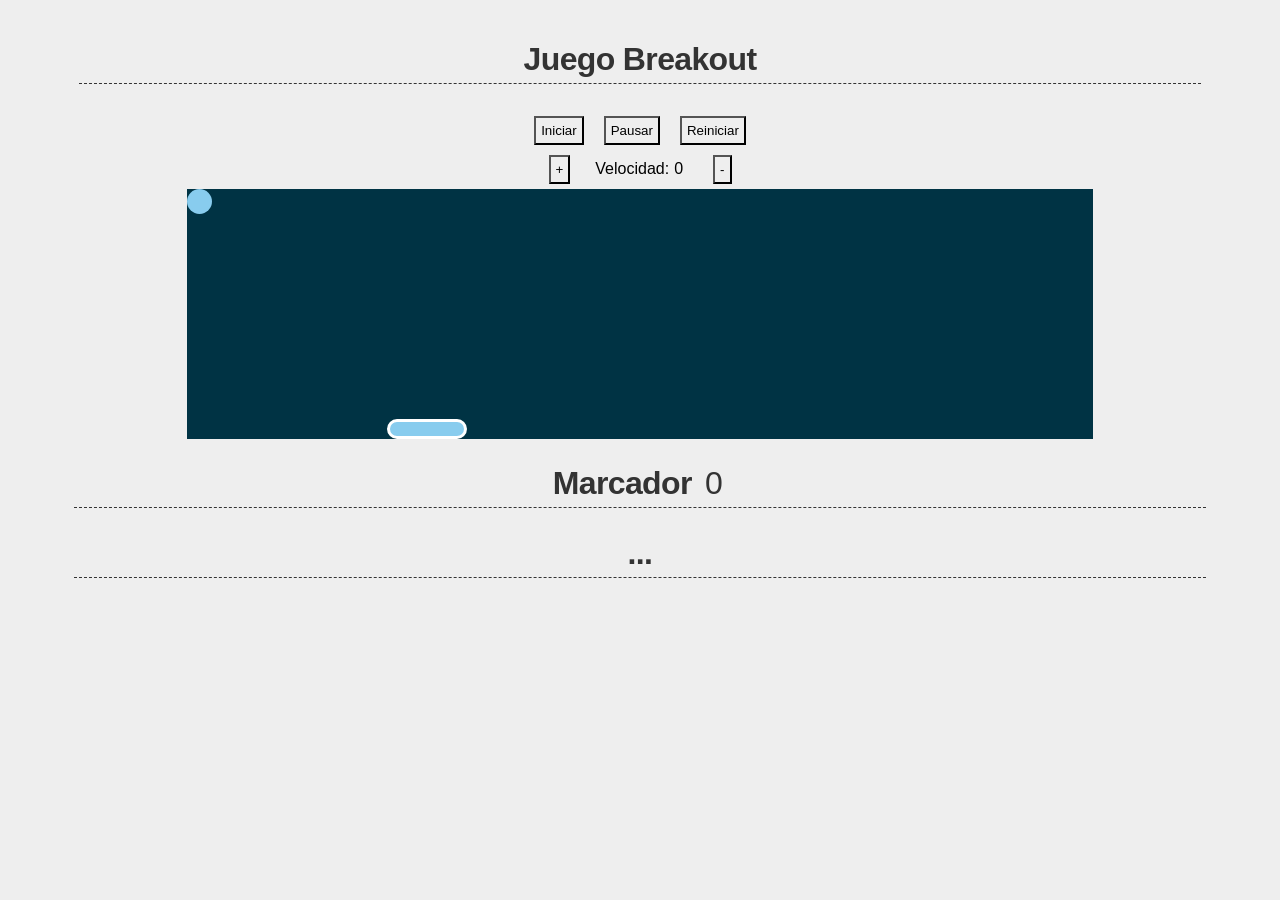
<file: index.html>
<!DOCTYPE html>
<html lang="en">
  <head>
    <meta charset="UTF-8" />
    <meta http-equiv="X-UA-Compatible" content="IE=edge" />
    <meta name="viewport" content="width=device-width, initial-scale=1.0" />
    <link href="styles.css" rel="stylesheet" type="text/css" />
    <script src="main.js" type="text/javascript" defer></script>
    <title>Juego Breakout</title>
  </head>
  <body>
    <header>
      <h1>Juego Breakout</h1>
    </header>

    <div class="botones">
      <button id="iniciar-juego">Iniciar</button>
      <button id="pausar-juego">Pausar</button>
      <button id="reiniciar-juego">Reiniciar</button>
    </div>
    <div class="botones">
      <button id="aumentar-velocidad">+</button>
      <span  >Velocidad:<span id="velocidad-bola">0</span></span>
      <button id="disminuir-velocidad">-</button>
    </div>
    <div class="ball-container">
      <div class="ball"></div>
      <div class="bar"></div>
    </div>
    <h1>Marcador <span id="marcador">0</span></h1>
    <h1 id="perdiste">...</h1>
  </body>
</html>
</file>
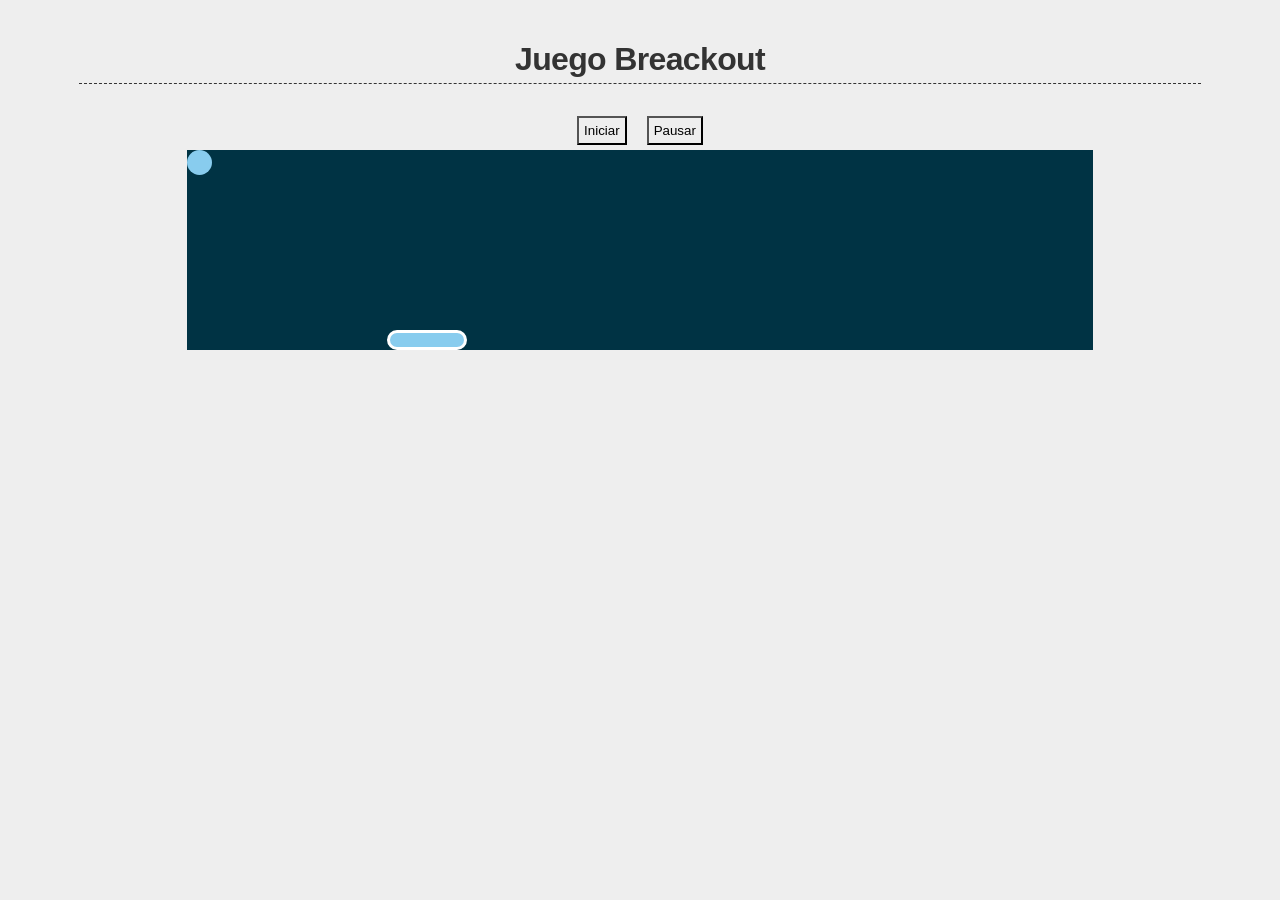
<file: juegoBreakout.html>
<!DOCTYPE html>
<html lang="en">
  <head>
    <meta charset="UTF-8" />
    <meta http-equiv="X-UA-Compatible" content="IE=edge" />
    <meta name="viewport" content="width=device-width, initial-scale=1.0" />
    <link href="juegoBreakout.css" rel="stylesheet" type="text/css" />
    <script src="juegoBreackout.js" type="text/javascript" defer></script>
    <title>Juego Breackout</title>
  </head>
  <body>
    <header>
      <h1>Juego Breackout</h1>
    </header>
    <div id="botones">
    <button id="iniciar-juego">Iniciar</button>
    <button id="pausar-juego">Pausar</button>
</div>

    <div class="ball-container">
      <div class="ball"></div>
      <div class="bar"></div>
    </div>
  </body>
</html>
</file>
<file: styles.css>
/* General -------------------------------------------------------------------------------------- */

* {
  box-sizing: border-box;
  background-color: #eee;
  font-family: sans-serif;
  font-weight: 100;
  padding: 5px;
}

body {
  margin: 0 4em;
}

h1,
h2 {
  color: #333;
  font-weight: 700;
  border-bottom: #333 1px dashed;
  letter-spacing: -0.02em;
  text-align: center;
}

h2 ~ h2 {
  padding-top: 30px;
}

#h2-breakout ~ h2 {
  padding-top: 60px;
}

.bar {
  width: 80px;
  height: 20px;
  bottom: 0;
  position: absolute;
  left: 200px;
  background-color: #8ce;
  border: 3px #fff solid;
  border-radius: 10px;
  transition: all 30ms linear;
}

/* Task 7 --------------------------------------------------------------------------------------- */

.ball-container {
  width: 80%;
  height: 250px;
  margin: 0 auto;
  background-color: #034;
  position: relative;
  margin-bottom: 20px;
}

.ball {
  position: absolute;
  top: 0;
  left: 0;
  width: 25px;
  height: 25px;
  background-color: #8ce;
  border-radius: 15px;
  transition: all 50ms linear;
}
.botones{
  display: flex;
  width: 100%;
  justify-content: center;
  gap: 20px;
}
</file>
<file: juegoBreakout.css>
/* General -------------------------------------------------------------------------------------- */

* {
  box-sizing: border-box;
  background-color: #eee;
  font-family: sans-serif;
  font-weight: 100;
  padding: 5px;
}

body {
  margin: 0 4em;
}

h1,
h2 {
  color: #333;
  font-weight: 700;
  border-bottom: #333 1px dashed;
  letter-spacing: -0.02em;
  text-align: center;
}

h2 ~ h2 {
  padding-top: 30px;
}

#h2-breakout ~ h2 {
  padding-top: 70px;
}

.bar {
  width: 80px;
  height: 20px;
  bottom: 0;
  position: absolute;
  left: 200px;
  background-color: #8ce;
  border: 3px #fff solid;
  border-radius: 10px;
  transition: all 30ms linear;
}

/* Task 7 --------------------------------------------------------------------------------------- */

.ball-container {
  width: 80%;
  height: 200px;
  margin: 0 auto;
  background-color: #034;
  position: relative;
  margin-bottom: 100px;
}

.ball {
  position: absolute;
  top: 0;
  left: 0;
  width: 25px;
  height: 25px;
  background-color: #8ce;
  border-radius: 15px;
  transition: all 50ms linear;
}
#botones{
  display: flex;
  width: 100%;
  justify-content: center;
  gap: 20px;
}
</file>
